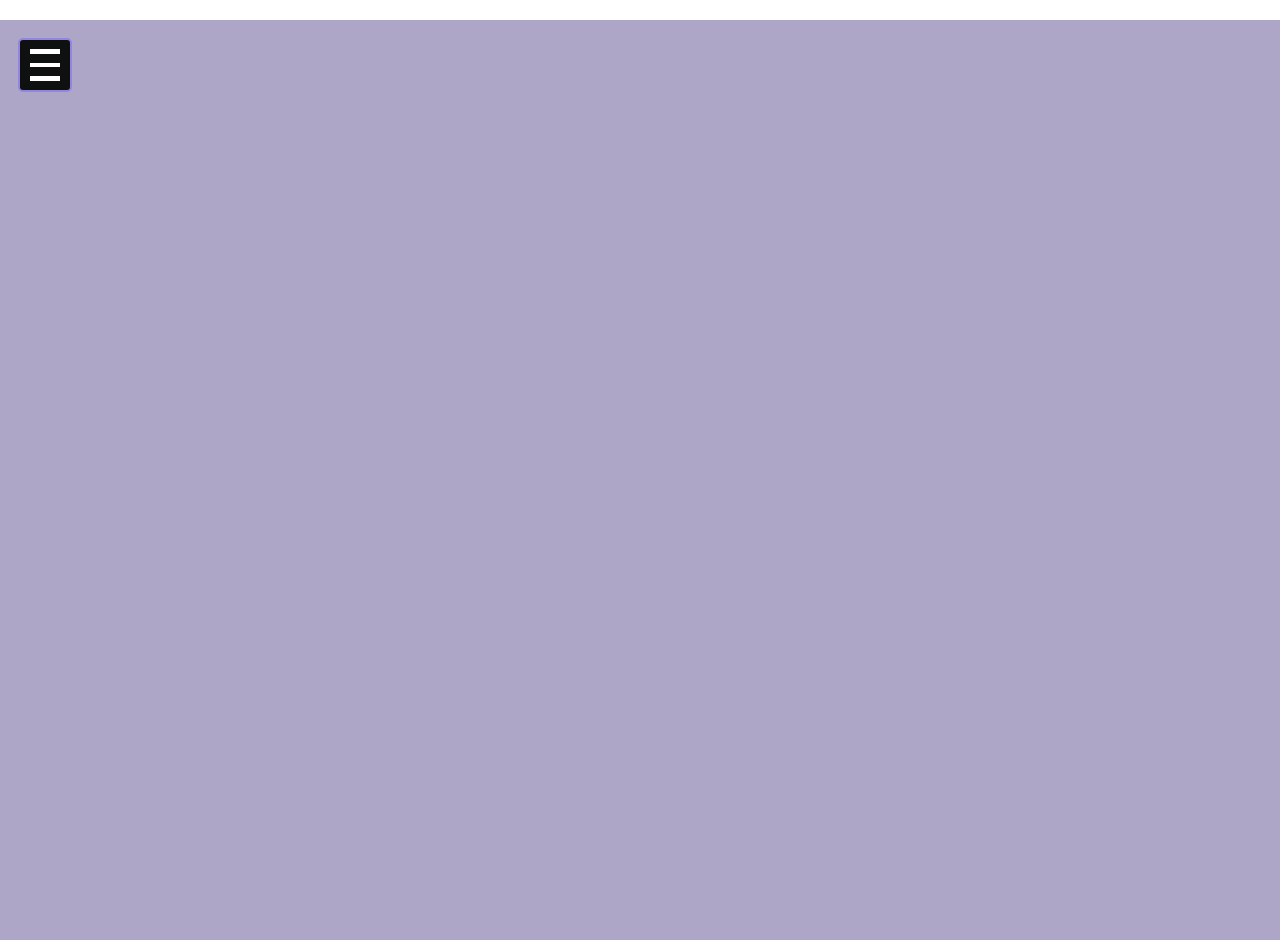
<file: 1) HAMBURGUR BUTTON/index.html>
<!DOCTYPE html>
<html lang="en">

<head>
    <meta charset="UTF-8">
    <meta http-equiv="X-UA-Compatible" content="IE=edge">
    <meta name="viewport" content="width=device-width, initial-scale=1.0">
    <title>Hamburgur Button</title>
    <link rel="stylesheet" href="styles.css">
</head>

<body>
   
    <!-- <button>☰</button> -->
    <div class="container">

        <div class="menu" onclick="showSidebar()">
            <div class="bar1"></div>
            <div class="bar2"></div>
            <div class="bar3"></div>
        </div>
        <div class="sidebar">
            <a href="#">Home</a>
            <a href="#">About</a>
            <a href="#">Contact Us</a>
        </div>
        <div class="hero-section" onclick="hideSidebar()">

        </div>
    </div>




    <script src="scripts.js"></script>
</body>

</html>
</file>
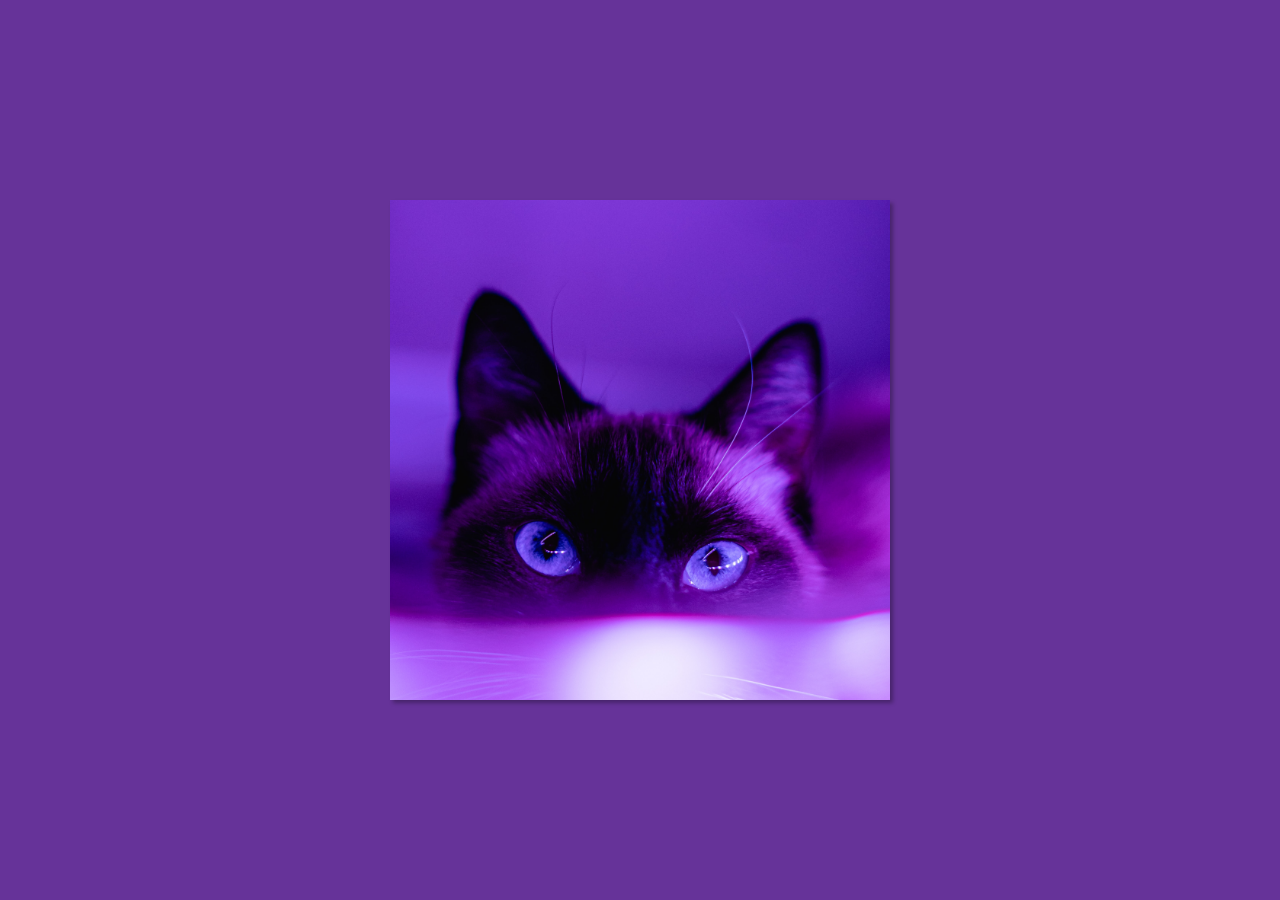
<file: 10) IMAGE ZOOM EFFECT/index.html>
<!DOCTYPE html>
<html lang="en">

<head>
    <meta charset="UTF-8">
    <meta http-equiv="X-UA-Compatible" content="IE=edge">
    <meta name="viewport" content="width=device-width, initial-scale=1.0">
    <title>IMG Zoom Effect</title>
    <link rel="stylesheet" href="styles.css">
</head>

<body>
    <div class="wrapper">
        <img src="kitty.jpg" alt="img">
    </div>




    <script src="scripts.js"></script>
</body>

</html>
</file>
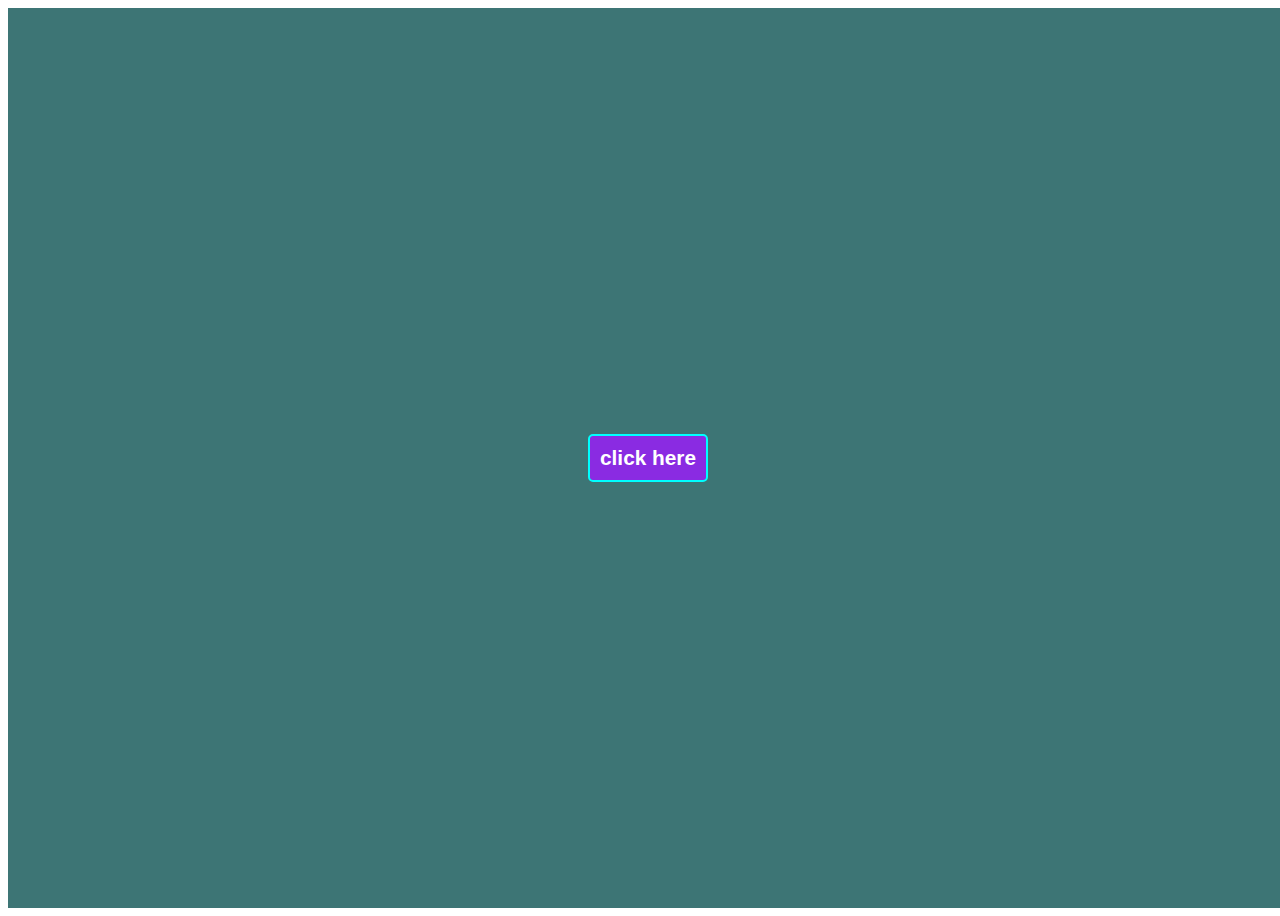
<file: 2) MESSAGE TOAST/index.html>
<!DOCTYPE html>
<html lang="en">

<head>
    <meta charset="UTF-8">
    <meta http-equiv="X-UA-Compatible" content="IE=edge">
    <meta name="viewport" content="width=device-width, initial-scale=1.0">
    <title>Message Toast</title>
    <link rel="stylesheet" href="styles.css">
</head>

<body>

    <div class="wrapper">
        <button onclick="displayMsg()">click here</button>
    </div>



    <script src="scripts.js"></script>
</body>

</html>
</file>
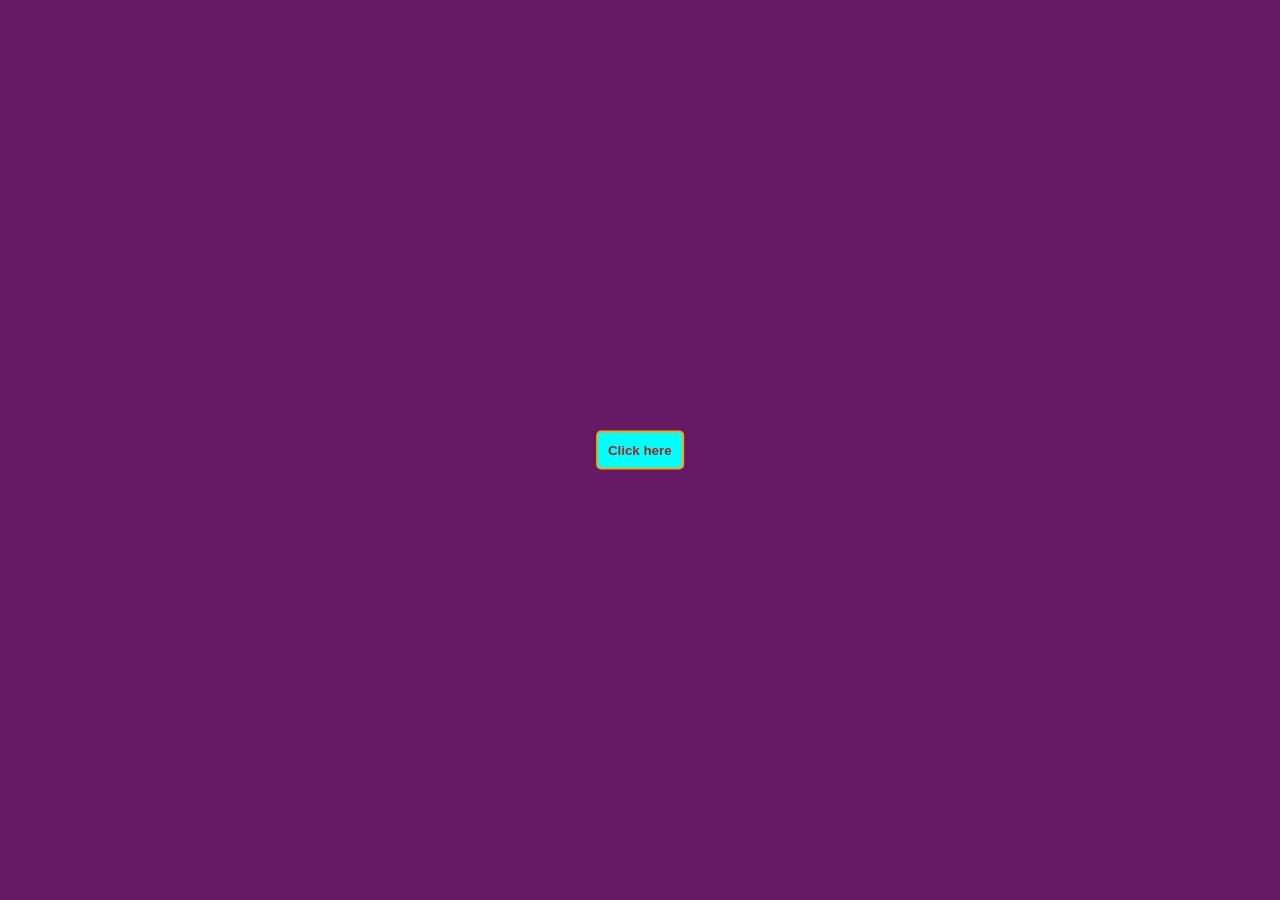
<file: 4) POP UP MODAL/index.html>
<!DOCTYPE html>
<html lang="en">

<head>
    <meta charset="UTF-8">
    <meta http-equiv="X-UA-Compatible" content="IE=edge">
    <meta name="viewport" content="width=device-width, initial-scale=1.0">
    <title>PopUp Modal</title>
    <link rel="stylesheet" href="styles.css">
</head>

<body>

    <button onclick="openModal()">Click here</button>

    <!-- modal -->
    <div class="modal">
        <!-- HELLO WORLD -->
        FARHAN AHMAD
    </div>

    <!-- overlay -->
    <div class="overlay" onclick="closeModal()"></div>
    <script src="scripts.js"></script>
</body>

</html>
</file>
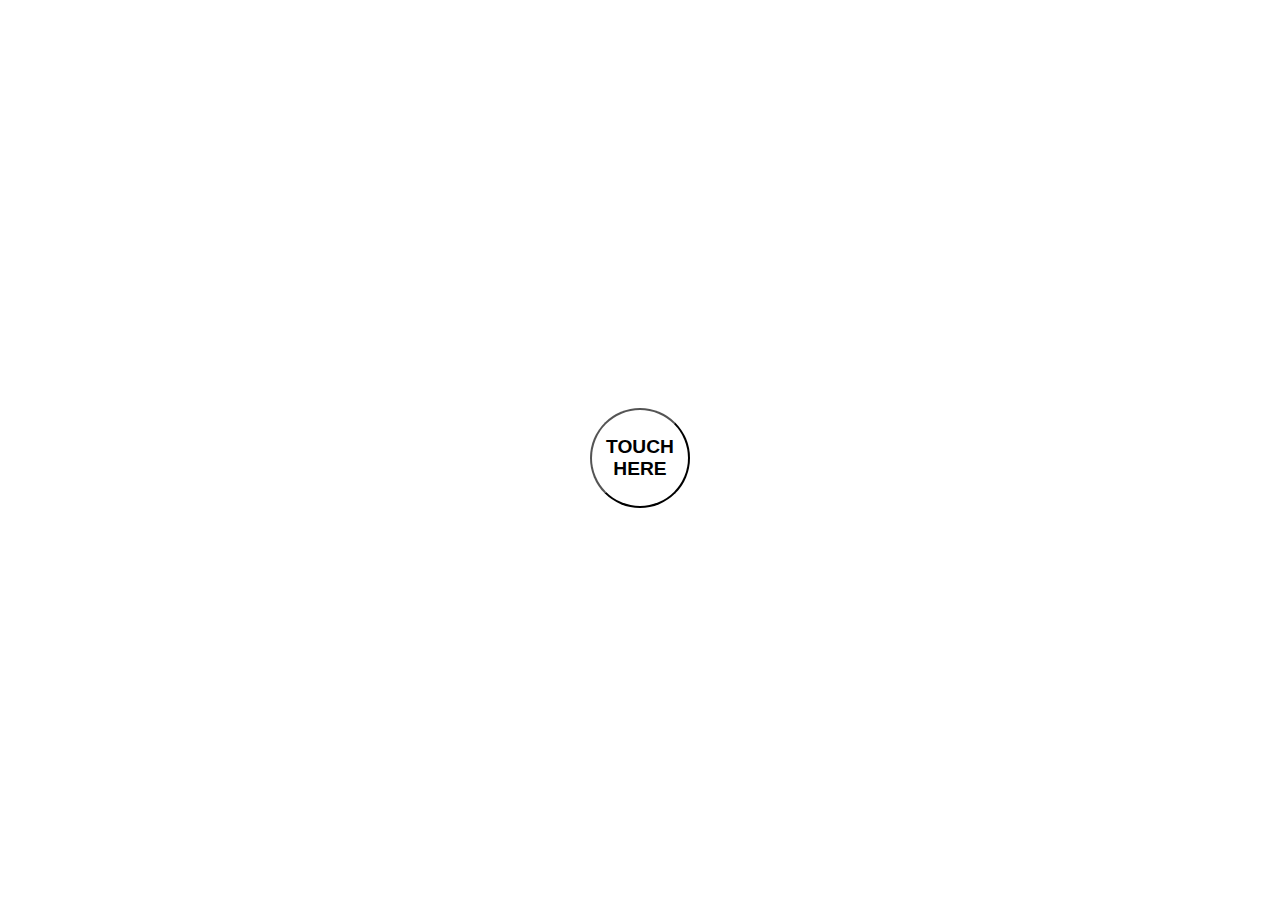
<file: 6) RANDOM BACKGROUND CHANGER/index.html>
<!DOCTYPE html>
<html lang="en">

<head>
    <meta charset="UTF-8">
    <meta http-equiv="X-UA-Compatible" content="IE=edge">
    <meta name="viewport" content="width=device-width, initial-scale=1.0">
    <title>Random BG Changer</title>
    <link rel="stylesheet" href="styles.css">
</head>

<body>
    <!-- <h1>Hello World</h1> -->

    <!-- <button id="btn" onclick="randomBg()">click here to change BACKGROUND COLOR</button> -->
    <button id="btn" onclick="randomBg()">TOUCH HERE</button>


    <script src="scripts.js"></script>
</body>

</html>
</file>
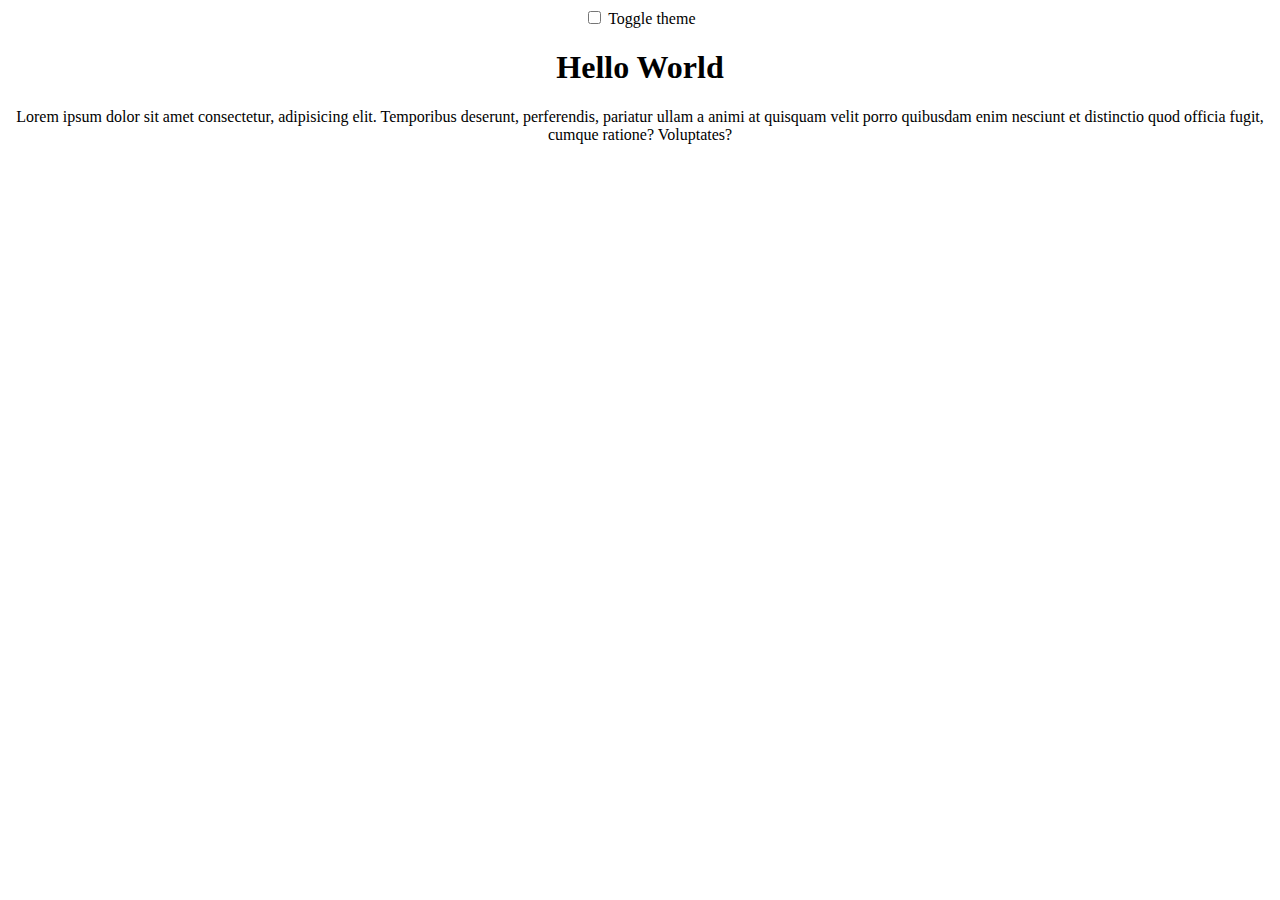
<file: 7) DARK-MODE TOGGLE/index.html>
<!DOCTYPE html>
<html lang="en">

<head>
    <meta charset="UTF-8">
    <meta http-equiv="X-UA-Compatible" content="IE=edge">
    <meta name="viewport" content="width=device-width, initial-scale=1.0">
    <title>Dark Mode</title>
    <link rel="stylesheet" href="styles.css">
</head>

<body>


    <input type="checkbox" id="toggle">
    <label for="toggle">Toggle theme</label>
    <h1>Hello World</h1>
    <p>Lorem ipsum dolor sit amet consectetur, adipisicing elit. Temporibus deserunt, perferendis, pariatur ullam a
        animi at quisquam velit porro quibusdam enim nesciunt et distinctio quod officia fugit, cumque ratione?
        Voluptates?</p>




    <script src="scripts.js"></script>
</body>

</html>
</file>
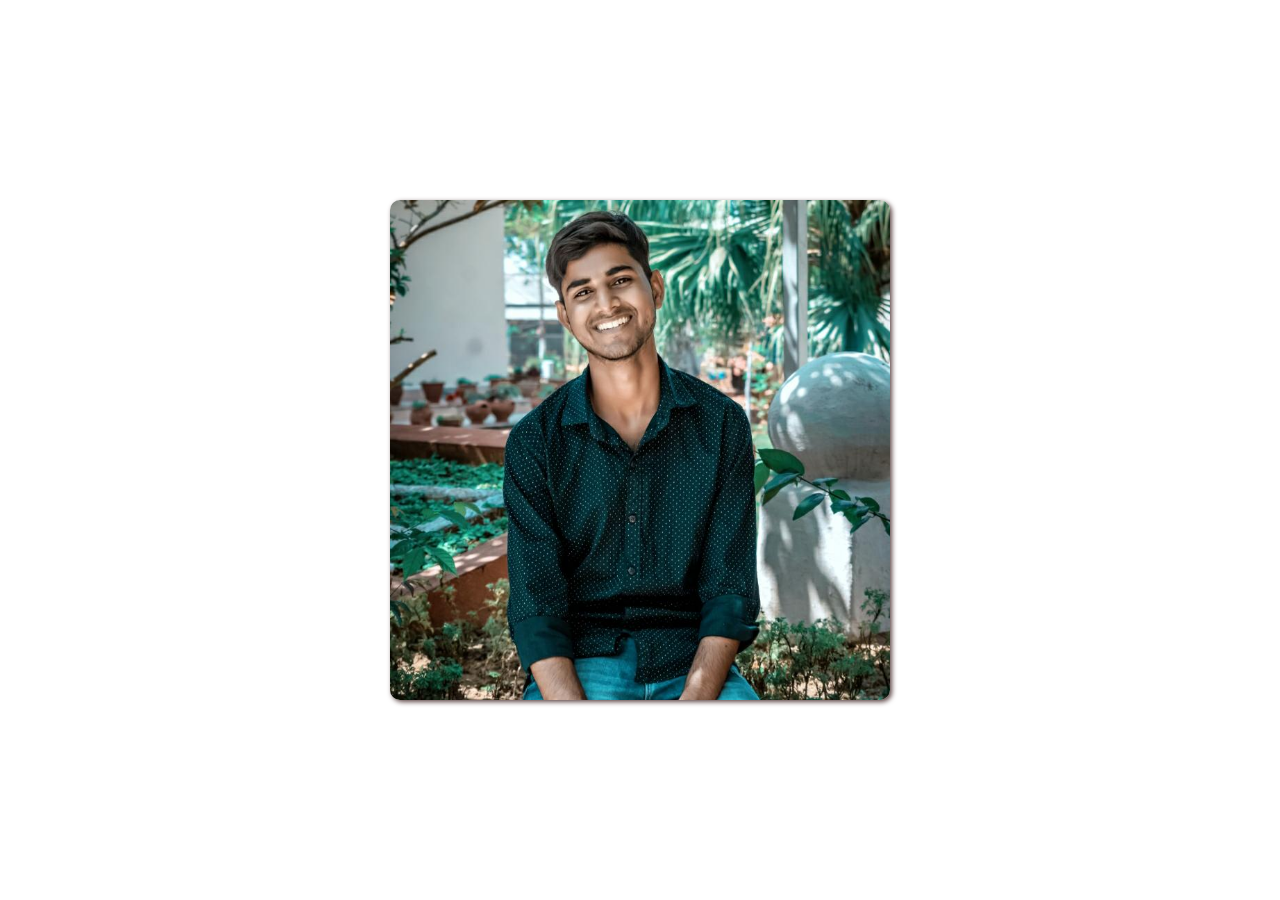
<file: 8) IMAGE COROUSEL/index.html>
<!DOCTYPE html>
<html lang="en">

<head>
    <meta charset="UTF-8">
    <meta http-equiv="X-UA-Compatible" content="IE=edge">
    <meta name="viewport" content="width=device-width, initial-scale=1.0">
    <title>Document</title>
    <link rel="stylesheet" href="styles.css">
</head>

<body>
    <div class="wrapper">
        <div class="images">
            <img src="img1.jpg" alt="img">
            <img src="img2.jpg" alt="img">
            <img src="img3.jpg" alt="img">
        </div>
    </div>




    <script src="scripts.js"></script>
</body>

</html>
</file>
<file: 1) HAMBURGUR BUTTON/styles.css>
* {
    margin: 0;
    padding: 0;
}

h1 {
    background-color: red;
}

.container {
    margin-top: 20px;
    background-color: rgba(44, 27, 111, 0.388);
    height: 100vh;
    width: 100vw;
    z-index: 0;
    padding: 10px;
}

.menu {
    border: 2px solid rgb(145, 133, 223);
    border-radius: 5px;
    background-color: rgb(15, 17, 16);
    height: 50px;
    width: 50px;
    display: flex;
    flex-direction: column;
    justify-content: space-evenly;
    align-items: center;
    cursor: pointer;
    position: fixed;
    z-index: 2;
    margin: 8px;

}

.bar1,
.bar2,
.bar3 {
    height: 0.5vh;
    background-color: white;
    width: 30px;
    transition: all 1s;
}

.sidebar {
    border-radius: 5px;
    padding-left: 20px;
    width: 200px;
    background-color: rgb(20, 50, 50);
    height: 100%;
    position: absolute;
    z-index: 1;
    left: -40%;
    transition: all 1s;
    flex-direction: column;
    display: flex;
    gap: 20px;
    padding-top: 90px;
    text-decoration: none;
}

.sidebar a {
    color: white;
    text-decoration: none;
    font: bold;
}

.hero-section {
    background-color: white;
    height: 100%;
    width: 100vw;
    position: absolute;
    right: 0;
    transition: all 1s;
    opacity: 0;
}

.activesidebar {
    left: 0;
}

.bar11 {
    rotate: 45deg;
    translate: 0px 13px;
}

.bar33 {
    rotate: -45deg;
    translate: 0px -13px;
}

.bar22 {
    opacity: 0;
}

/* .main{
    width: 60vw;
    right: 0;
} */
</file>
<file: 10) IMAGE ZOOM EFFECT/styles.css>
body {
    display: flex;
    justify-content: center;
    align-items: center;
    min-height: 100vh;
    margin: 0;
    background-color: rebeccapurple;


}

.wrapper {
    box-shadow: 3px 3px 4px rgba(0, 0, 0, 0.3);
    height: 500px;
    width: 500px;
    overflow: hidden;
}

img {
    height: 100%;
    width: 100%;
    object-fit: cover;
    transform-origin: center center;
}
</file>
<file: 2) MESSAGE TOAST/styles.css>
h1 {
    background-color: red;
}

.wrapper {
    flex-direction: column;
    background-color: rgb(61, 117, 117);
    height: 100vh;
    width: 100vw;
    display: flex;
    justify-content: center;
    align-items: center;
}

button {
    position: fixed;
    cursor: pointer;
    padding: 10px;
    border-radius: 5px;
    border: 2px solid aqua;
    background-color: blueviolet;
    font-size: 1.3rem;
    font-weight: bold;
    color: white;
}

.active-div {
    position: relative;
    top: 0px;
    left: -250px;
    background-color: red;
    border-radius: 5px;
    font-weight: bold;
    color: white;
    padding: 5px;
    margin: 5px;

}
</file>
<file: 4) POP UP MODAL/styles.css>
body {
    background-color: purple;
    display: flex;
    justify-content: center;

}

button {
    position: absolute;
    top: 50%;
    left: 50%;
    cursor: pointer;
    background-color: aqua;
    border-radius: 5px;
    border: 2px solid orange;
    padding: 10px;
    font-weight: bold;
    color: brown;
    translate: -50% -50%;
    z-index: 1;
}

.modal {
    background-color: olivedrab;
    border-radius: 5px;
    height: 200px;
    width: 400px;
    position: absolute;
    translate: -50% -50%;
    top: 50%;
    left: 50%;
    z-index: 2;
    display: flex;
    justify-content: center;
    align-items: center;
    font-size: 2rem;
    font-weight: bold;
    font-family: sans-serif;
    color: white;
    scale: 0;
    transition: all 1s;

}

.active {
    scale: 1;
}

.overlay {
    position: absolute;
    background-color: green;
    top: 0;
    right: 0;
    bottom: 0;
    left: 0;
    /* z-index: ; */
    opacity: 0.2;
}
</file>
<file: 6) RANDOM BACKGROUND CHANGER/styles.css>
h1 {
    background-color: red;
}

body {
    height: 100vh;
    display: flex;
    justify-content: center;
    align-items: center;

}

button {
    height: 100px;
    width: 100px;
    border-radius: 50%;
    background-color: white;
    color: black;
    font-size: 1.2rem;
    font-weight: bold;
    cursor: pointer;

}
button:active{
    color: white;
    background-color: gray;
    box-shadow: 0px 0px 20px rgb(210, 203, 203);
}
</file>
<file: 7) DARK-MODE TOGGLE/styles.css>
.dark {
    background-color: black;
    color: white;
}

body {
    text-align: center;
}
</file>
<file: 8) IMAGE COROUSEL/styles.css>
body {
    display: flex;
    justify-content: center;
    align-items: center;
    margin: 0;
    min-height: 100vh;
}

.wrapper {
    box-shadow: 2px 2px 5px rgb(93, 69, 69);
    border-radius: 10px;
    overflow: hidden;

    width: 500px;
    height: 500px;

}

.images {
    display: flex;
    transition: transform 0.3s linear;
    transform: translateX(0);



}

img {
    /* height:; */
    width: 100%;
    object-fit: contain;
}
</file>
